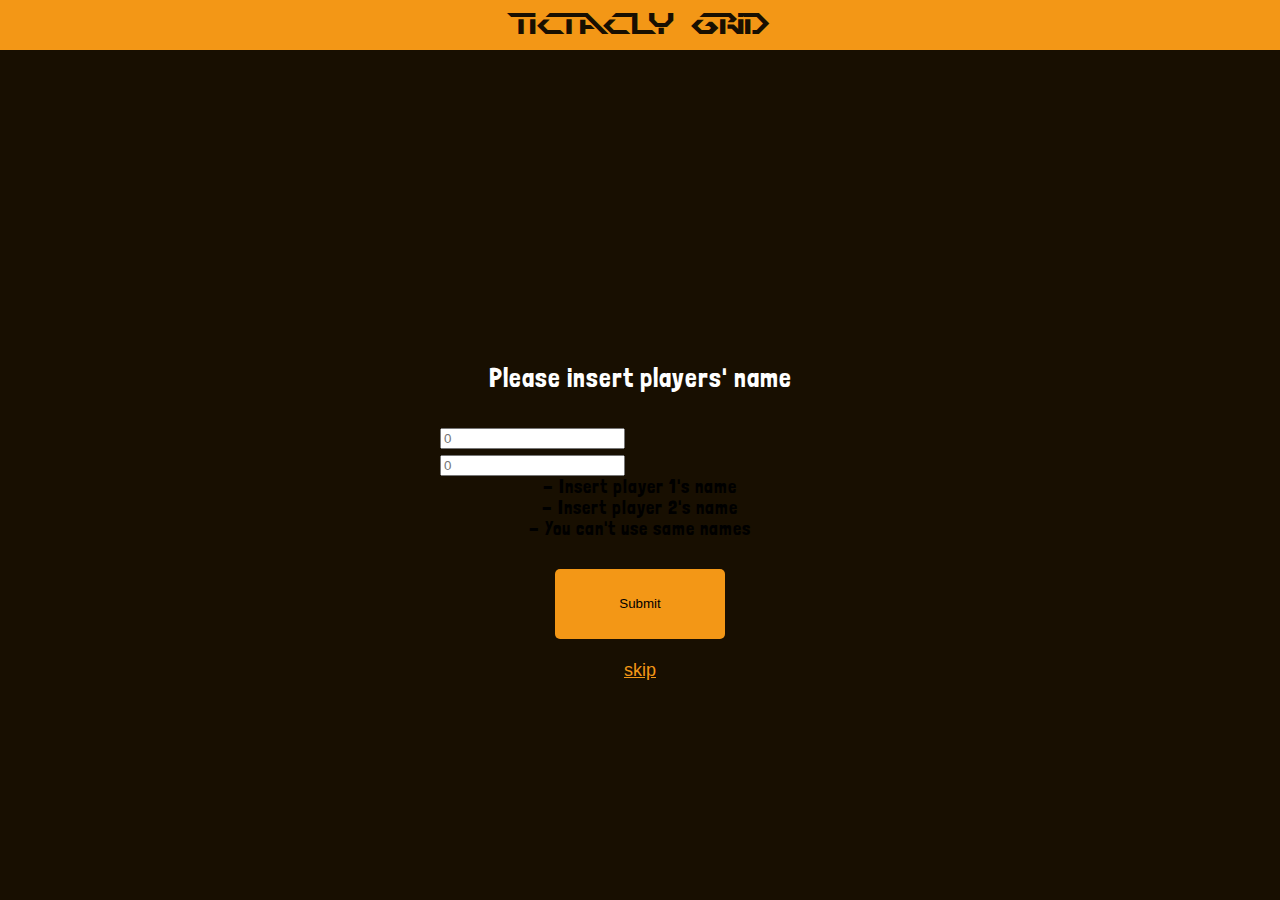
<file: game.html>
<!DOCTYPE html>
<html lang="en">
<head>
    <title>Tictacly Grid</title>
    <meta name="viewport" content="width=device-width, initial-scale=1">
    <link rel = "icon" href = "images/favicon.png" type = "image/png">
    <link href="https://cdn.jsdelivr.net/npm/bootstrap@5.0.0-beta1/dist/css/bootstrap.min.css" rel="stylesheet" integrity="sha384-giJF6kkoqNQ00vy+HMDP7azOuL0xtbfIcaT9wjKHr8RbDVddVHyTfAAsrekwKmP1" crossorigin="anonymous">
    <link rel="stylesheet" href="styles/style.css">
</head>
<body>
    <div id="body">
        <div id="nav">
            <span id="logo">Tictacly Grid</span>
        </div>
        
        <div id="players-name-container">
            <small id="players-name-header-text">Please insert players' name</small>
            <div class="form-floating mb-2 mx-auto">
                <input type="text" class="form-control shadow-none" id="player1Input" placeholder="0">
                <label for="player2Input">Player 1</label>
            </div>
            <div class="form-floating mb-2 mx-auto">
                <input type="text" class="form-control shadow-none" id="player2Input" placeholder="0">
                <label for="player2Input">Player 2</label>
            </div>
            <small class="m-auto text-danger my-0 mb-2 d-none" id="player1-input-error">- Insert player 1's name</small>
            <small class="m-auto text-danger my-0 mb-2 d-none" id="player2-input-error">- Insert player 2's name</small>
            <small class="m-auto text-danger my-0 mb-2 d-none" id="same-names-error">- You can't use same names</small>
            <div id="buttons">
                <button type="button" id="nameSubmitBtn">Submit</button>
                <button type="button" id="skipNameBtn">skip</button>
            </div>

        </div>

        <div id="setting-container">
            <div id="setting-drawer">
                <div id="setting-text">Setting</div>
            </div>
            <div id="setting">   
                <div class="dropdown show" id="theme-dropdown">
                    <a class="btn dropdown-toggle shadow-none" href="#" role="button" id="" data-toggle="dropdown" aria-haspopup="true" aria-expanded="false">
                    Color
                    </a>
                    <div class="dropdown-menu" aria-labelledby="dropdownMenuLink">
                        <span class="dropdown-item" id="orange-color" onclick="color('orange')">Orange</span>
                        <span class="dropdown-item" id="yellow-color" onclick="color('yellow')">Yellow</span>
                        <span class="dropdown-item" id="green-color" onclick="color('green')">Green</span>
                        <span class="dropdown-item" id="teal-color" onclick="color('teal')">Teal</span>
                        <span class="dropdown-item" id="lblue-color" onclick="color('lblue')">Light Blue</span>
                        <span class="dropdown-item" id="dblue-color" onclick="color('dblue')">Dark Blue</span>
                    </div>
                </div> 
                <div class="dropdown show" id="mode-dropdown">
                    <a class="btn dropdown-toggle shadow-none" href="#" role="button" id="dropdownMenuLink" data-toggle="dropdown" aria-haspopup="true" aria-expanded="false">
                    Mode: 3 X 3
                    </a>
                    <div class="dropdown-menu" aria-labelledby="dropdownMenuLink">
                        <span class="dropdown-item" onclick="mode(3)">3 X 3</span>
                        <span class="dropdown-item" onclick="mode(5)">5 X 5</span>
                        <span class="dropdown-item" onclick="mode(7)">7 X 7</span>
                    </div>
                </div>  
            </div>
        </div>

        <div id="board-container">
            <div id="game-board"></div>      
        </div>

        <div id="scoreboard-container">
            <div id="scoreboard-drawer">
                <div id="scoreboard-text">Scoreboard</div>
            </div>
            <div id="scoreboard">
                <div id="score-cont">
                    <span class="score"></span>
                </div>
                <div id="prev-rounds"></div>
                <div id="restartBtn-cont">
                    <button type="button" id="restartBtn">restart</button>
                </div>                  
            </div>
        </div>

        <div id="result-container">    
            <span id="result"></span>
            <button class="d-none" type="button" id="playAgainBtn">play again!</button>        
        </div>        
    </div>

    
    <script src="https://code.jquery.com/jquery-3.2.1.slim.min.js" integrity="sha384-KJ3o2DKtIkvYIK3UENzmM7KCkRr/rE9/Qpg6aAZGJwFDMVNA/GpGFF93hXpG5KkN" crossorigin="anonymous"></script>
    <script src="https://cdnjs.cloudflare.com/ajax/libs/popper.js/1.12.9/umd/popper.min.js" integrity="sha384-ApNbgh9B+Y1QKtv3Rn7W3mgPxhU9K/ScQsAP7hUibX39j7fakFPskvXusvfa0b4Q" crossorigin="anonymous"></script>
    <script src="https://maxcdn.bootstrapcdn.com/bootstrap/4.0.0/js/bootstrap.min.js" integrity="sha384-JZR6Spejh4U02d8jOt6vLEHfe/JQGiRRSQQxSfFWpi1MquVdAyjUar5+76PVCmYl" crossorigin="anonymous"></script>
    <script src="https://cdn.jsdelivr.net/npm/jquery@3.5.1/dist/jquery.min.js" integrity="sha256-9/aliU8dGd2tb6OSsuzixeV4y/faTqgFtohetphbbj0=" crossorigin="anonymous"></script>
    <script src="scripts/script.js"></script>
</body>
</html>
</file>
<file: styles/style.css>
:root {
    --primary-color: hsl(35, 90%, 52%);
    --box-shadow: hsl(35, 90%, 38%);
    --bg-color: hsl(35, 90%, 5%);
    --main-text-color: var(--bg-color);
    --secondary-text-color: white;
    --active-btn-shadow: var(--bg-color);
    --sliders-bg-color: hsla(35, 90%, 5%, 0.85)
}
@font-face {
    font-family: pdark;
    src: url(../fonts/pdark.ttf);
}
@font-face {
    font-family: londrina;
    src: url(../fonts/LondrinaSolid-Regular.ttf);
}
body {
    margin: 0;
    padding: 0;
    width: 100vw;
    height: 100vh;
    font-family: londrina;
    font-size: 22px;
    letter-spacing: 1px;
    background-color: var(--bg-color);
}
#body {
    width: 100vw;
    height: 100vh;
    overflow-x: hidden;
    position: relative;
}

/*-------navbar styles--------*/
#nav {
    position: absolute;
    z-index: 10;
    text-align: center;
    background-color: var(--primary-color);
    width: 100vw;
    height: 50px;
}
#logo {
    font-family: pdark;
    line-height: 50px;
    font-size: 30px;
    color: var(--main-text-color);
}

/*---------players' name container--------*/
#players-name-container {
    display: flex;
    justify-content: center;
    align-items: center;
    flex-direction: column;
    position: absolute;
    z-index: 9;
    height: 100vh;
    width: 100vw;
    background-color: var(--bg-color);
}
#players-name-header-text {
    color: var(--secondary-text-color);
    height: 60px;
    font-size: 26px;
}
.form-floating {
    width: 90% !important;
    color: var(--main-text-color);
}
#players-name-container label {
    font-size: 1rem;
}
#buttons {
    position: absolute;
    z-index: 10;
    display: flex;
    justify-content: center;
    align-items: center;
    flex-direction: column;
    margin-top: 350px;
}
#nameSubmitBtn {
    width: 170px;
    height: 70px;
    border-radius: 5px;
    border: none;
    background-color: var(--primary-color);
}
#nameSubmitBtn:active {
    box-shadow: inset 0px 0px 10px var(--active-btn-shadow);
}
#nameSubmitBtn:focus {
    outline: 0;
}
#skipNameBtn {
    color: var(--primary-color);
    background-color: transparent;
    text-decoration: underline;
    border: none;
    font-size: 18px;
    margin-top: 20px;
}
#skipNameBtn:active {
    color: var(--box-shadow);
}
#skipNameBtn:focus {
    outline: 0;
}
/*---------setting--------*/
@keyframes setting-container-open {
    from    {margin-left: calc(var(--width) * -1px);}
    to      {margin-left: 0;}
}
@keyframes setting-container-close {
    from    {margin-left: 0;}
    to      {margin-left: calc(var(--width) * -1px);}
}
#setting-container {
    --width: 250;
    width: calc(var(--width) * 1px);
    display: flex;
    align-items: center;
    justify-content: center;
    position: absolute;
    z-index: 4;
    margin-left: calc(var(--width) * -1px);
    height: 100vh;
}
#setting-container:hover {
    animation: setting-container-open 0.5s forwards;
}
#setting-container:not(:hover) {
    animation: setting-container-close 0.5s forwards;
}
#setting-drawer {
    display: flex;
    align-items: center;
    height: 100%;
    width: 100%;
    position: absolute;
    z-index: 5;
    text-align: center;
    padding-top: 50px;
}
#setting-text {
    line-height: 40px;
    width: 180px;
    height: 40px;
    position: absolute;
    z-index: 5;
    transform: rotate(90deg);
    margin-left: 180px;
    border-top-left-radius: 10px;
    border-top-right-radius: 10px;
    color: var(--main-text-color);
    background-color: var(--primary-color);
}
#setting {
    display: flex;
    flex-direction: column;
    justify-content: space-around;
    background-color: var(--sliders-bg-color);
    border-right: 5px var(--primary-color) solid;
    height: 100vh;
    width: 100%; 
    position: absolute;
    z-index: 6;
    text-align: center;  
    padding-top: calc(70% + 50px);
    padding-bottom: 70%;
}
/*------*/
.dropdown a {
    width: 170px;
    height: 70px;
    border-radius: 5px;
    font-size: 22px;
    border: none;
    color: var(--main-text-color);
    background-color: var(--primary-color);
    line-height: 70px;
    padding: 0px;
}
.dropdown a:hover {
    color: var(--main-text-color);
}
.dropdown:focus {
    outline: 0;
}
.dropdown-menu {
    width: 170px;
    border: 2px var(--primary-color) solid;
    background-color: var(--bg-color);
    padding: 0px;
}
.dropdown-menu span {
    cursor: pointer;
    color: var(--primary-color);
    text-align: center;
    line-height: 25px;
}
.dropdown-menu span:hover {
    background-color: var(--primary-color);
    color: var(--main-text-color);
}
/*------*/
#theme-dropdown .dropdown-item {
    height: 50px;
}
#orange-color:hover {
    background-color: hsl(35, 90%, 52%);
    color: var(--main-text-color);
}
#orange-color {
    padding: 0px;
    line-height: 50px;
    color: hsl(35, 90%, 52%);
}
#yellow-color:hover {
    background-color: hsl(55, 90%, 52%);
    color: var(--main-text-color);
}
#yellow-color {
    padding: 0px;
    line-height: 50px;
    color: hsl(55, 90%, 52%);
}
#green-color:hover {
    background-color: hsl(95, 90%, 52%);
    color: var(--main-text-color);
}
#green-color {
    padding: 0px;
    line-height: 50px;
    color: hsl(95, 90%, 52%);
}
#teal-color:hover {
    background-color: hsl(165, 90%, 52%);
    color: var(--main-text-color);
}
#teal-color {
    padding: 0px;
    line-height: 50px;
    color: hsl(165, 90%, 52%);
}
#lblue-color:hover {
    background-color: hsl(195, 90%, 52%);
    color: var(--main-text-color);
}
#lblue-color {
    padding: 0px;
    line-height: 50px;
    color: hsl(195, 90%, 52%);
}
#dblue-color:hover {
    background-color: hsl(205, 90%, 52%);
    color: var(--main-text-color);
}
#dblue-color {
    padding: 0px;
    line-height: 50px;
    color: hsl(205, 90%, 52%);
}


/*--------gameboard---------*/
#board-container {
    display: flex;
    justify-content: center;
    align-items: center;
    position: absolute;
    z-index: 1;
    width: 100vw;
    height: 100vh;
}
#game-board {
    margin-top: 50px;
}
.field {
    padding: 0;
    border: 1px solid var(--primary-color);
    cursor: pointer;
}
.taken {
    cursor: not-allowed;
}
/*------*/
.Oshape {
    display: flex;
    justify-content: center;
    align-items: center;
    width: 100%;
    height: 100%;
}
.circle1 {
    background-color: var(--primary-color);
    border-radius: 50%;  
    width: 80%;
    height: 80%;
    display: flex;
    justify-content: center;
    align-items: center;
}
.circle2 {
    background-color: var(--bg-color);
    border-radius: 50%;  
    width: 60%;
    height: 60%;
}
.Xshape {
    display: flex;
    justify-content: center;
    align-items: center;
    width: 100%;
    height: 100%;
}
.line1,
.line2 {
    width: 15%;
    height: 90%;
    background-color: var(--primary-color);
    border-radius: 2em;
}
.line1 {
    margin-right: -7.5%;
    transform: rotate(45deg);
}
.line2 {
    margin-left: -7.5%;
    transform: rotate(-45deg);
}
@keyframes winCells {
    to  {box-shadow: inset 0 0 10px var(--primary-color);}
}
.winCells {
    animation: winCells 0.5s forwards;
}

/*--------scoreboard---------*/
@keyframes scoreboard-container-open {
    from    {margin-right: calc(var(--width) * -1px);}
    to      {margin-right: 0;}
}
@keyframes scoreboard-container-close {
    from    {margin-right: 0;}
    to      {margin-right: calc(var(--width) * -1px);}
}
#scoreboard-container {
    --width: 250;
    width: calc(var(--width) * 1px);
    display: flex;
    align-items: center;
    justify-content: center;
    color: var(--secondary-text-color);
    position: absolute;
    z-index: 4;
    right: 0;
    margin-right: calc(var(--width) * -1px);
    height: 100vh;
}
#scoreboard-container:hover {
    animation: scoreboard-container-open 0.5s forwards;
}
#scoreboard-container:not(:hover) {
    animation: scoreboard-container-close 0.5s forwards;
}
#scoreboard-drawer {
    display: flex;
    align-items: center;
    height: 100%;
    width: 100%;
    position: absolute;
    z-index: 5;
    text-align: center;
    padding-top: 50px;
}
#scoreboard-text {
    line-height: 40px;
    width: 180px;
    height: 40px;
    transform: rotate(-90deg);
    margin-left: -110px;
    border-top-left-radius: 10px;
    border-top-right-radius: 10px;
    color: var(--main-text-color);
    background-color: var(--primary-color);
}
#scoreboard {
    background-color: var(--sliders-bg-color);
    border-left: 5px var(--primary-color) solid;
    height: 100vh;
    width: 100%; 
    position: absolute;
    z-index: 6;
    text-align: center;  
    padding: 50px 5px 0px 5px;
}
/*------*/
#score-cont {
    display: flex;
    justify-content: center;
    align-items: center;
    height: 50px;
    width: 100%;
}
#prev-rounds {
    width: 100%;
    height: calc(100vh - 120px - 50px - 50px);
    overflow: auto;
}
#prev-rounds::-webkit-scrollbar {
    width: 5px;
}
#prev-rounds::-webkit-scrollbar-track {
    background-color: var(--bg-color);
}
#prev-rounds::-webkit-scrollbar-thumb {
    background: var(--primary-color); 
    border-radius: 5px;
}
#prev-rounds::-webkit-scrollbar-thumb:hover {
    background: var(--box-shadow); 
}
.prev-round {
    width: 100%;
    height: 290px;
    display: flex;
    flex-direction: column;
    justify-content: center;
    align-items: center;
    margin-top: 40px;
}
.saved-row {
    display: flex;
    flex-direction: row;
}
.saved-field {
    padding: 0;
    border: 1px solid var(--primary-color);
}
.round-result {
    color: var(--primary-color);
    line-height: 35px;
}
.rounds-divider {
    height: 3px;
    width: 70%;
    margin-bottom: 5px;
    background-color: var(--primary-color);
    margin-top: 20px;
}
#restartBtn-cont {
    bottom: 0px;
    display: flex;
    justify-content: center;
    align-items: center;
    width: 100%;
    height: 120px;
    padding-bottom: 10px;
}
#restartBtn {
    width: 170px;
    height: 70px;
    border-radius: 5px;
    border: none;
    background-color: var(--primary-color);
    box-shadow: 0px 10px 0px var(--box-shadow);
}
#restartBtn:active {
    margin-top: 20px;
    box-shadow: inset 0px 0px 10px var(--active-btn-shadow);
}
#restartBtn:focus {
    outline: 0;
}

/*-----result------*/
@keyframes vanish {
    0%  {opacity: 1; visibility: visible;}
    100%    {opacity: 0; visibility: hidden;}
}
@keyframes show {
    0%  {opacity: 0; visibility: hidden;}
    100%    {opacity: 1; visibility: visible;}
}
@keyframes playAgain {
    0%      {visibility: hidden;}
    100%    {visibility: visible;}
}
@keyframes result {
    0%      {letter-spacing: 3px;}
    50%    {letter-spacing: 1px;}
    100%      {letter-spacing: 3px;}
}
#result-container {
    position: absolute;
    z-index: 9;
    width: 100vw;
    height: 100vh;
    background-color: var(--sliders-bg-color);
    display: flex;
    flex-direction: column;
    justify-content: center;
    align-items: center;
    opacity: 0;
    visibility: hidden;
}
#result {
    color: var(--secondary-text-color);
    animation: result linear 1s infinite;
    font-size: 55px;
}
#playAgainBtn {
    position: absolute;
    z-index: 10;
    margin-top: 400px;
    width: 170px;
    height: 70px;
    border-radius: 5px;
    font-size: 24px;
    background-color: var(--primary-color);
    border: none;
    visibility: hidden;
    box-shadow: 0px 10px 0px var(--box-shadow);
    animation: playAgain 1s forwards;
}
#playAgainBtn:active {
    border: none;
    margin-top: 420px;
    box-shadow: inset 0px 0px 10px var(--active-btn-shadow);
}
#playAgainBtn:focus {
    outline: 0;
}

/*---------------*/
@media only screen and (min-width: 445px) {
    .form-floating {
        max-width: 400px;
    }
}
</file>
